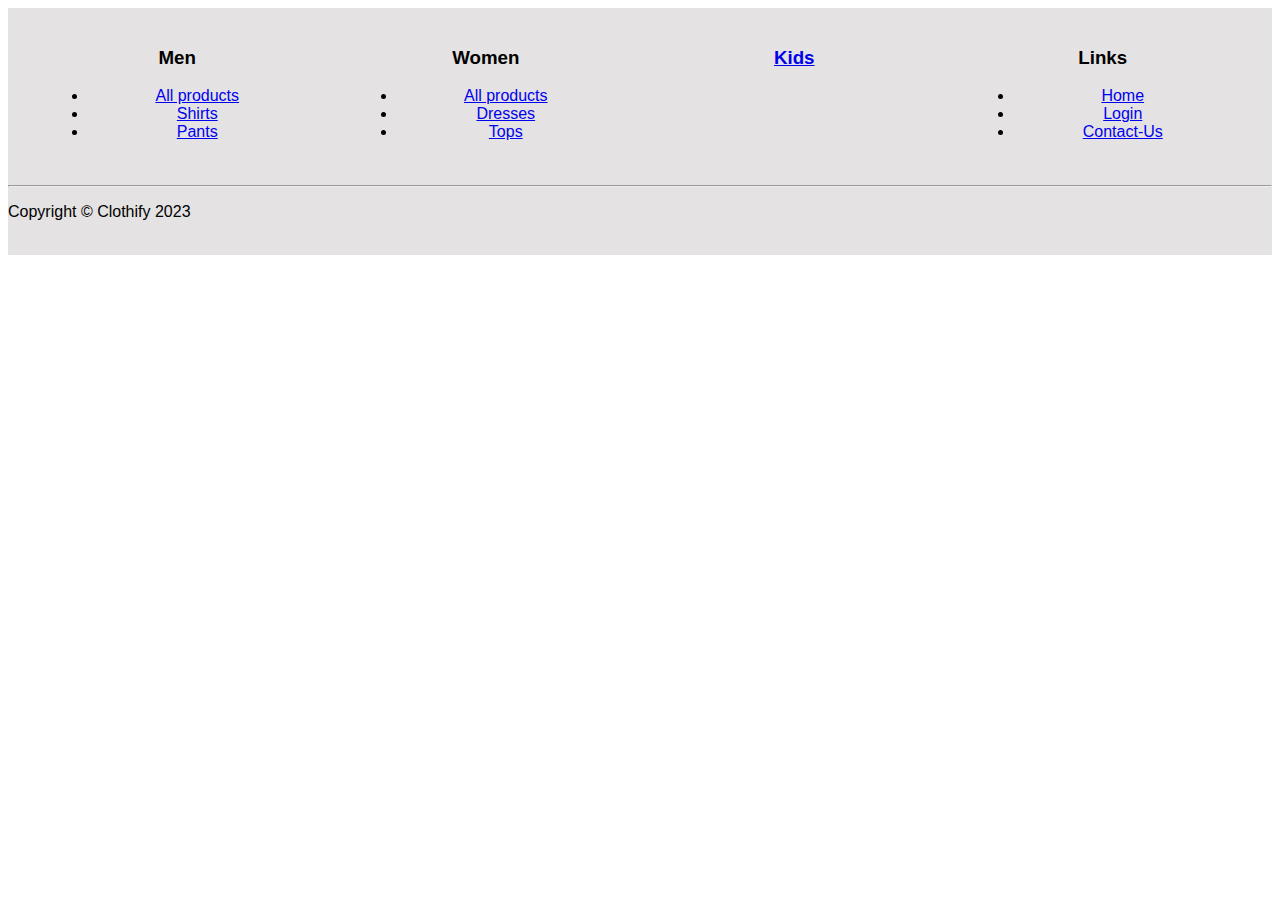
<file: common/footer.html>
<!DOCTYPE html>
<html lang="en">
  <head>
    <meta charset="UTF-8" />
    <meta name="viewport" content="width=device-width, initial-scale=1.0" />
    <title>CLOTHIFY</title>
    <!--including style sheet-->
    <link href="/CSS/footer.css" rel="stylesheet" />
  </head>
  <body>
    <!--footer html-->
    <div class="last">
      <footer id="footer">
        <div class="column">
          <h3>Men</h3>
          <ul class="list-unstyled">
            <li>
              <a
                class="text-decoration-none text-danger-emphasis"
                href="/men/all.html"
                >All products</a
              >
            </li>
            <li>
              <a
                class="text-decoration-none text-danger-emphasis"
                href="/men/shirts.html"
                >Shirts</a
              >
            </li>
            <li>
              <a
                class="text-decoration-none text-danger-emphasis"
                href="/men/pants.html"
                >Pants</a
              >
            </li>
          </ul>
        </div>

        <div class="column">
          <h3>Women</h3>
          <ul class="list-unstyled">
            <li>
              <a
                class="text-decoration-none text-danger-emphasis"
                href="/women/all.html"
                >All products</a
              >
            </li>
            <li>
              <a
                class="text-decoration-none text-danger-emphasis"
                href="/women/dress.html"
                >Dresses</a
              >
            </li>
            <li>
              <a
                class="text-decoration-none text-danger-emphasis"
                href="/women/tops.html"
                >Tops</a
              >
            </li>
          </ul>
        </div>

        <div class="column">
          <h3>
            <a class="text-decoration-none text-black" href="/pages/kids.html"
              >Kids</a
            >
          </h3>
        </div>

        <div class="column">
          <h3>Links</h3>
          <ul class="list-unstyled">
            <li>
              <a
                class="text-decoration-none text-danger-emphasis"
                href="/pages/index.html"
                >Home</a
              >
            </li>
            <li>
              <a
                class="text-decoration-none text-danger-emphasis"
                href="/pages/login.html"
                >Login</a
              >
            </li>
            <li>
              <a
                class="text-decoration-none text-danger-emphasis"
                href="/pages/contact.html"
                >Contact-Us</a
              >
            </li>
          </ul>
        </div>
      </footer>
      <div class="copyright text-center">
        <hr />
        <p class="text-danger-emphasis">
          Copyright <span>&copy</span> Clothify 2023
        </p>
        <br />
      </div>
    </div>
  </body>
</html>
</file>
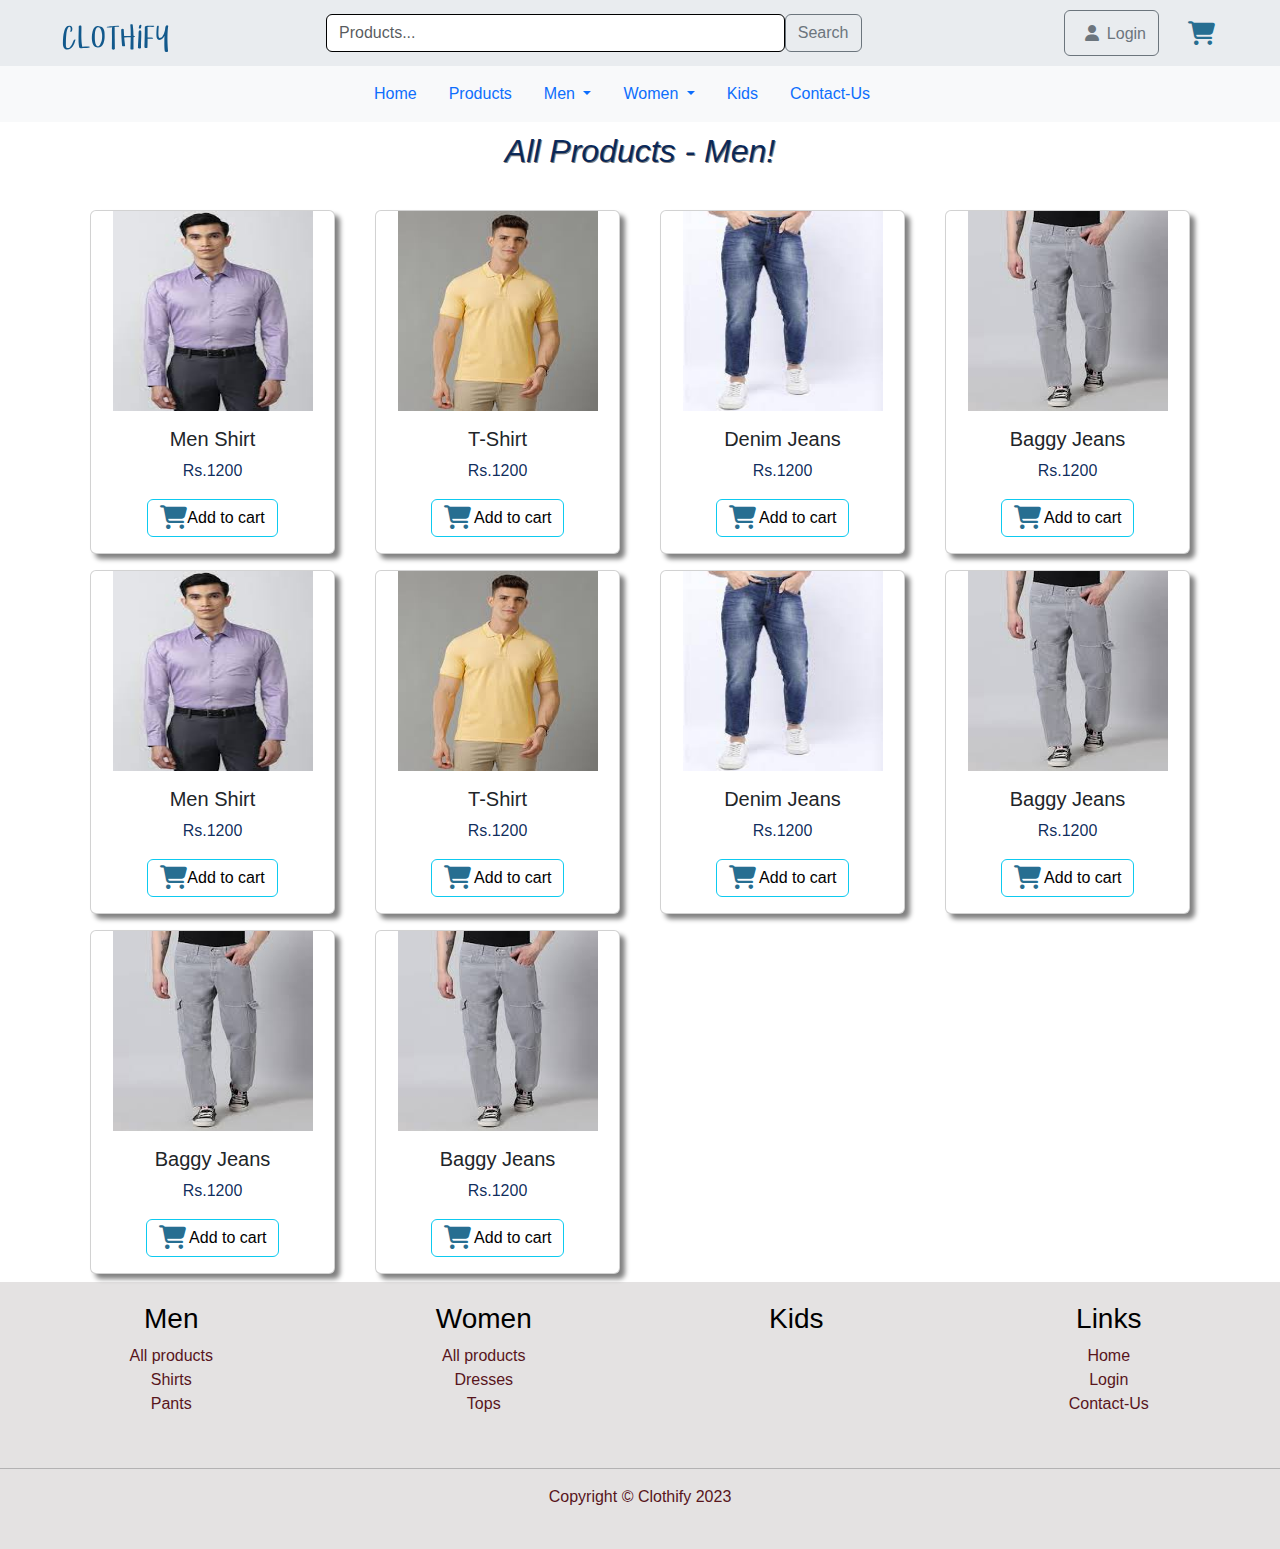
<file: men/all.html>
<!DOCTYPE html>
<html lang="en">
  <head>
    <meta charset="UTF-8" />
    <meta name="viewport" content="width=device-width, initial-scale=1.0" />
    <title>CLOTHIFY-MEN</title>
    <!--including style sheet-->
    <link href="/CSS/index.css" rel="stylesheet" />
    <!--including bootstrap-->
    <link
      href="https://cdn.jsdelivr.net/npm/bootstrap@5.3.2/dist/css/bootstrap.min.css"
      rel="stylesheet"
    />
  </head>
  <body>
    <!--loading header-->
    <div id="header"></div>

    <!--all products of men-->
    <h2
      style="
        text-align: center;
        font-style: italic;
        margin-top: 10px;
        text-shadow: 1px 1px gray;
        color: rgba(1, 33, 84, 0.943);
      "
    >
      All Products - Men!
    </h2>
    <br />
    <div class="container">
      <div class="row text-center">
        <div class="col-lg-3 col-sm-4 col-md-6">
          <div class="card card-wrapper">
            <div class="image-wrapper w-100">
              <img
                src="[data-uri]"
                alt="..."
              />
            </div>
            <div class="card-body text-center">
              <h5 class="card-title">Men Shirt</h5>
              <p class="card-text">Rs.1200</p>
              <a
                href="/pages/cart.html"
                class="btn btn-outline-info text-black"
              >
                <i
                  class="fa-solid fa-cart-shopping fa-xl"
                  style="color: #276e91"
                ></i
                >Add to cart</a
              >
            </div>
          </div>
        </div>
        <div class="col-lg-3 col-sm-4 col-md-6">
          <div class="card card-wrapper">
            <div class="image-wrapper w-100">
              <img
                src="[data-uri]"
                alt="..."
              />
            </div>
            <div class="card-body text-center">
              <h5 class="card-title">T-Shirt</h5>
              <p class="card-text">Rs.1200</p>
              <a
                href="/pages/cart.html"
                class="btn btn-outline-info text-black"
              >
                <i
                  class="fa-solid fa-cart-shopping fa-xl"
                  style="color: #276e91"
                ></i>
                Add to cart
              </a>
            </div>
          </div>
        </div>
        <div class="col-lg-3 col-sm-4 col-md-6">
          <div class="card card-wrapper">
            <div class="image-wrapper">
              <img
                src="[data-uri]"
                alt="..."
              />
            </div>
            <div class="card-body">
              <h5 class="card-title">Denim Jeans</h5>
              <p class="card-text">Rs.1200</p>
              <a
                href="/pages/cart.html"
                class="btn btn-outline-info text-black"
              >
                <i
                  class="fa-solid fa-cart-shopping fa-xl"
                  style="color: #276e91"
                ></i>
                Add to cart
              </a>
            </div>
          </div>
        </div>
        <div class="col-lg-3 col-sm-4 col-md-6">
          <div class="card card-wrapper">
            <div class="image-wrapper w-100">
              <img
                src="[data-uri]"
                alt="..."
              />
            </div>
            <div class="card-body">
              <h5 class="card-title">Baggy Jeans</h5>
              <p class="card-text">Rs.1200</p>
              <a
                href="/pages/cart.html"
                class="btn btn-outline-info text-black"
              >
                <i
                  class="fa-solid fa-cart-shopping fa-xl"
                  style="color: #276e91"
                ></i>
                Add to cart
              </a>
            </div>
          </div>
        </div>
        <div class="col-lg-3 col-sm-4 col-md-6">
          <div class="card card-wrapper">
            <div class="image-wrapper w-100">
              <img
                src="[data-uri]"
                alt="..."
              />
            </div>
            <div class="card-body text-center">
              <h5 class="card-title">Men Shirt</h5>
              <p class="card-text">Rs.1200</p>
              <a
                href="/pages/cart.html"
                class="btn btn-outline-info text-black"
              >
                <i
                  class="fa-solid fa-cart-shopping fa-xl"
                  style="color: #276e91"
                ></i
                >Add to cart</a
              >
            </div>
          </div>
        </div>
        <div class="col-lg-3 col-sm-4 col-md-6">
          <div class="card card-wrapper">
            <div class="image-wrapper w-100">
              <img
                src="[data-uri]"
                alt="..."
              />
            </div>
            <div class="card-body text-center">
              <h5 class="card-title">T-Shirt</h5>
              <p class="card-text">Rs.1200</p>
              <a
                href="/pages/cart.html"
                class="btn btn-outline-info text-black"
              >
                <i
                  class="fa-solid fa-cart-shopping fa-xl"
                  style="color: #276e91"
                ></i>
                Add to cart
              </a>
            </div>
          </div>
        </div>
        <div class="col-lg-3 col-sm-4 col-md-6">
          <div class="card card-wrapper">
            <div class="image-wrapper">
              <img
                src="[data-uri]"
                alt="..."
              />
            </div>
            <div class="card-body">
              <h5 class="card-title">Denim Jeans</h5>
              <p class="card-text">Rs.1200</p>
              <a
                href="/pages/cart.html"
                class="btn btn-outline-info text-black"
              >
                <i
                  class="fa-solid fa-cart-shopping fa-xl"
                  style="color: #276e91"
                ></i>
                Add to cart
              </a>
            </div>
          </div>
        </div>
        <div class="col-lg-3 col-sm-4 col-md-6">
          <div class="card card-wrapper">
            <div class="image-wrapper w-100">
              <img
                src="[data-uri]"
                alt="..."
              />
            </div>
            <div class="card-body">
              <h5 class="card-title">Baggy Jeans</h5>
              <p class="card-text">Rs.1200</p>
              <a
                href="/pages/cart.html"
                class="btn btn-outline-info text-black"
              >
                <i
                  class="fa-solid fa-cart-shopping fa-xl"
                  style="color: #276e91"
                ></i>
                Add to cart
              </a>
            </div>
          </div>
        </div>
        <div class="col-lg-3 col-sm-4 col-md-6">
          <div class="card card-wrapper">
            <div class="image-wrapper w-100">
              <img
                src="[data-uri]"
                alt="..."
              />
            </div>
            <div class="card-body">
              <h5 class="card-title">Baggy Jeans</h5>
              <p class="card-text">Rs.1200</p>
              <a
                href="/pages/cart.html"
                class="btn btn-outline-info text-black"
              >
                <i
                  class="fa-solid fa-cart-shopping fa-xl"
                  style="color: #276e91"
                ></i>
                Add to cart
              </a>
            </div>
          </div>
        </div>
        <div class="col-lg-3 col-sm-4 col-md-6">
          <div class="card card-wrapper">
            <div class="image-wrapper w-100">
              <img
                src="[data-uri]"
                alt="..."
              />
            </div>
            <div class="card-body">
              <h5 class="card-title">Baggy Jeans</h5>
              <p class="card-text">Rs.1200</p>
              <a
                href="/pages/cart.html"
                class="btn btn-outline-info text-black"
              >
                <i
                  class="fa-solid fa-cart-shopping fa-xl"
                  style="color: #276e91"
                ></i>
                Add to cart
              </a>
            </div>
          </div>
        </div>
      </div>
    </div>

    <!--loading footer-->
    <div id="footer"></div>

    <script src="https://cdnjs.cloudflare.com/ajax/libs/jquery/3.7.1/jquery.min.js"></script>
    <script src="https://cdn.jsdelivr.net/npm/bootstrap@5.3.2/dist/js/bootstrap.bundle.min.js"></script>

    <!--script function for header and footer-->
    <script>
      $(function () {
        $("#header").load("/common/header.html");
        $("#footer").load("/common/footer.html");
      });
    </script>
  </body>
</html>
</file>
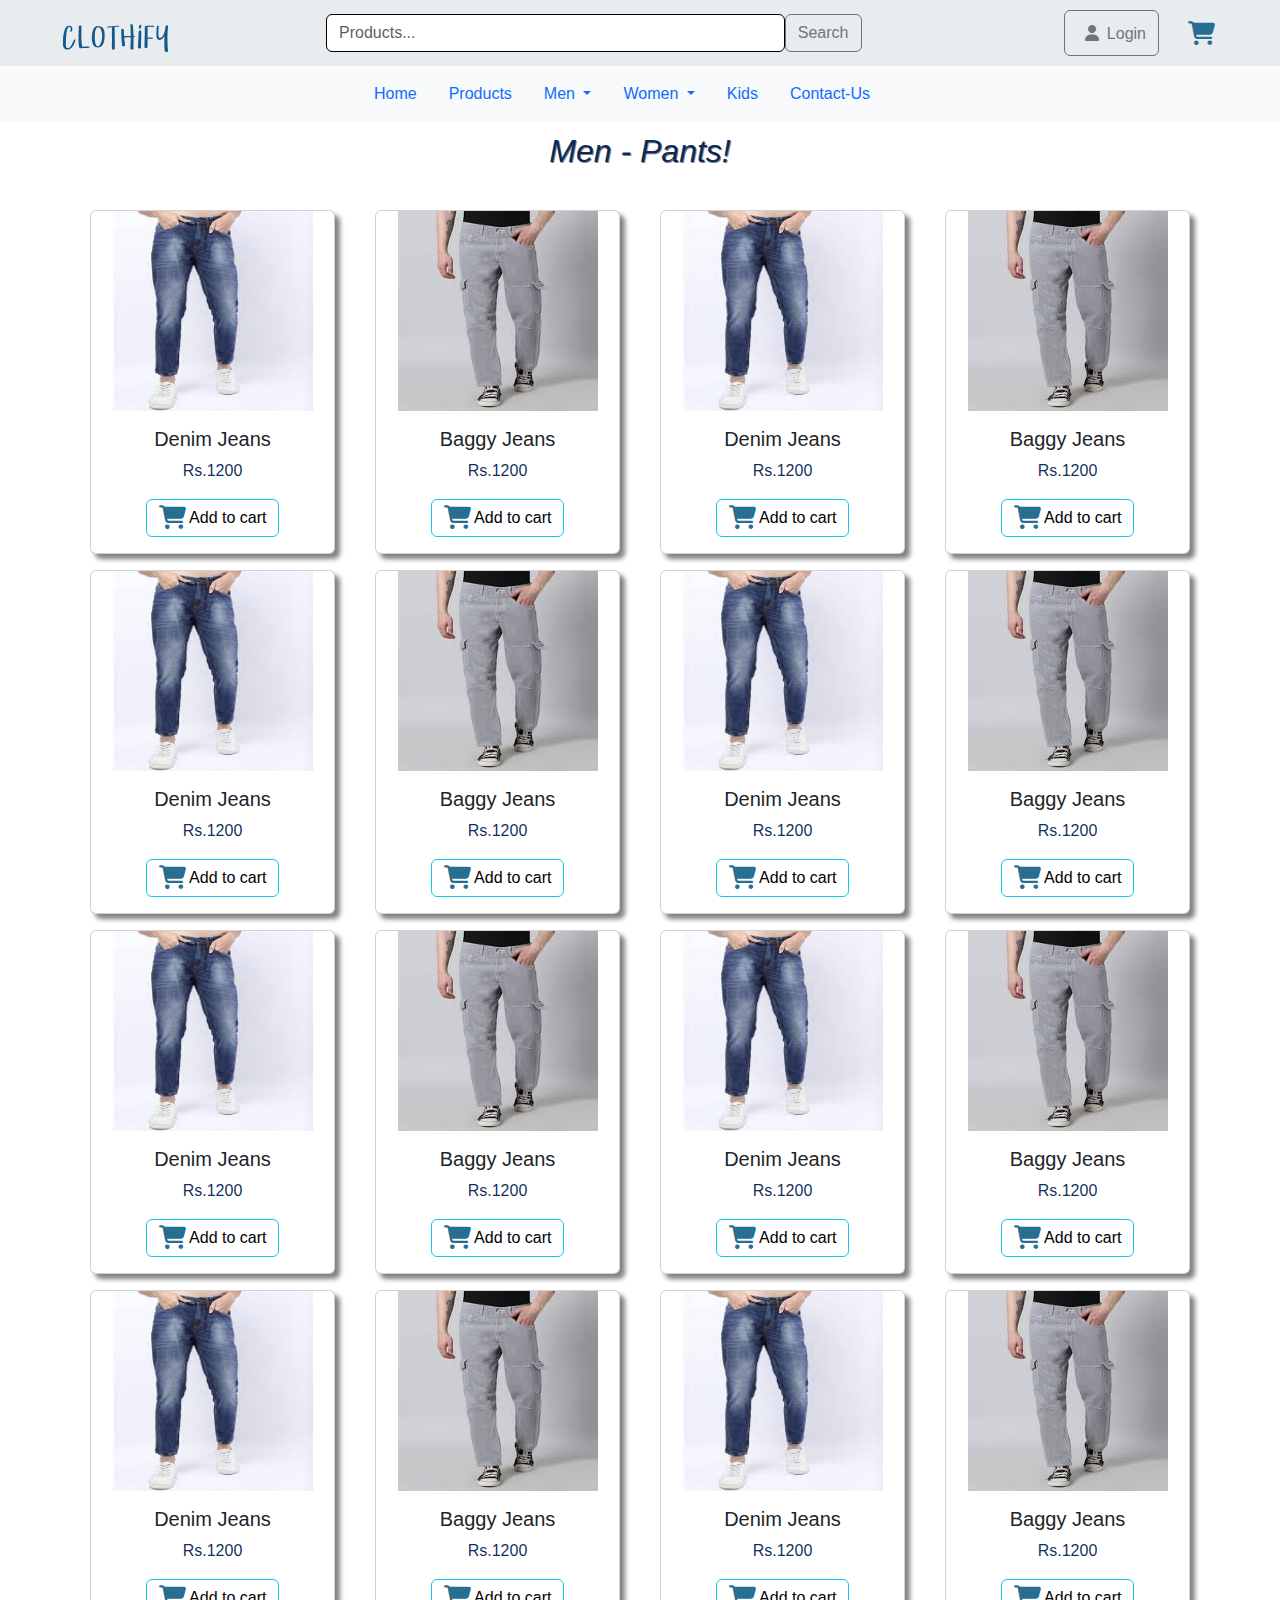
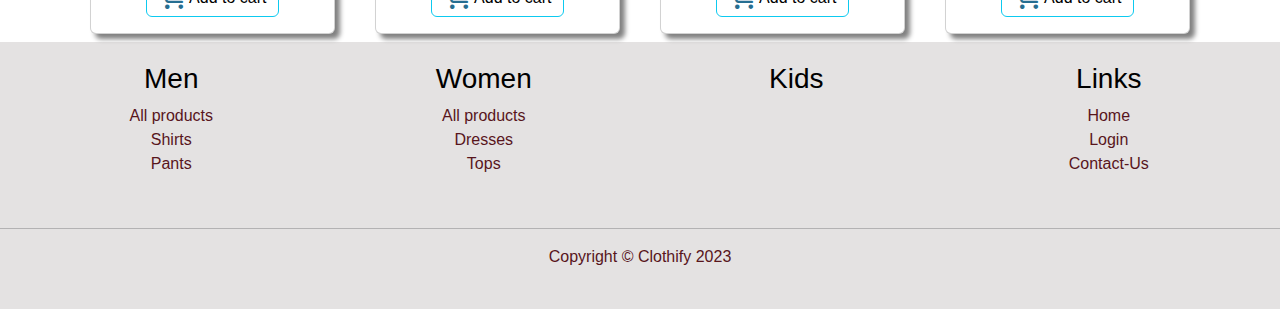
<file: men/pants.html>
<!DOCTYPE html>
<html lang="en">
  <head>
    <meta charset="UTF-8" />
    <meta name="viewport" content="width=device-width, initial-scale=1.0" />
    <title>CLOTHIFY-MEN</title>
    <!--including style sheet-->
    <link href="/CSS/index.css" rel="stylesheet" />
    <!--including bootstrap-->
    <link
      href="https://cdn.jsdelivr.net/npm/bootstrap@5.3.2/dist/css/bootstrap.min.css"
      rel="stylesheet"
    />
  </head>
  <body>
    <!--loading header-->
    <div id="header"></div>

    <h2
      style="
        text-align: center;
        font-style: italic;
        margin-top: 10px;
        text-shadow: 1px 1px gray;
        color: rgba(1, 33, 84, 0.943);
      "
    >
      Men - Pants!
    </h2>
    <br />

    <div class="container">
      <div class="row text-center">
        <div class="col-lg-3 col-sm-4 col-md-6">
          <div class="card card-wrapper">
            <div class="image-wrapper">
              <img
                src="[data-uri]"
                alt="..."
              />
            </div>
            <div class="card-body">
              <h5 class="card-title">Denim Jeans</h5>
              <p class="card-text">Rs.1200</p>
              <a
                href="/pages/cart.html"
                class="btn btn-outline-info text-black"
              >
                <i
                  class="fa-solid fa-cart-shopping fa-xl"
                  style="color: #276e91"
                ></i>
                Add to cart
              </a>
            </div>
          </div>
        </div>
        <div class="col-lg-3 col-sm-4 col-md-6">
          <div class="card card-wrapper">
            <div class="image-wrapper w-100">
              <img
                src="[data-uri]"
                alt="..."
              />
            </div>
            <div class="card-body">
              <h5 class="card-title">Baggy Jeans</h5>
              <p class="card-text">Rs.1200</p>
              <a
                href="/pages/cart.html"
                class="btn btn-outline-info text-black"
              >
                <i
                  class="fa-solid fa-cart-shopping fa-xl"
                  style="color: #276e91"
                ></i>
                Add to cart
              </a>
            </div>
          </div>
        </div>
        <div class="col-lg-3 col-sm-4 col-md-6">
          <div class="card card-wrapper">
            <div class="image-wrapper">
              <img
                src="[data-uri]"
                alt="..."
              />
            </div>
            <div class="card-body">
              <h5 class="card-title">Denim Jeans</h5>
              <p class="card-text">Rs.1200</p>
              <a
                href="/pages/cart.html"
                class="btn btn-outline-info text-black"
              >
                <i
                  class="fa-solid fa-cart-shopping fa-xl"
                  style="color: #276e91"
                ></i>
                Add to cart
              </a>
            </div>
          </div>
        </div>
        <div class="col-lg-3 col-sm-4 col-md-6 d-lg-block d-none">
          <div class="card card-wrapper">
            <div class="image-wrapper w-100">
              <img
                src="[data-uri]"
                alt="..."
              />
            </div>
            <div class="card-body">
              <h5 class="card-title">Baggy Jeans</h5>
              <p class="card-text">Rs.1200</p>
              <a
                href="/pages/cart.html"
                class="btn btn-outline-info text-black"
              >
                <i
                  class="fa-solid fa-cart-shopping fa-xl"
                  style="color: #276e91"
                ></i>
                Add to cart
              </a>
            </div>
          </div>
        </div>
        <div class="col-lg-3 col-sm-4 col-md-6 d-lg-block d-none">
          <div class="card card-wrapper">
            <div class="image-wrapper">
              <img
                src="[data-uri]"
                alt="..."
              />
            </div>
            <div class="card-body">
              <h5 class="card-title">Denim Jeans</h5>
              <p class="card-text">Rs.1200</p>
              <a
                href="/pages/cart.html"
                class="btn btn-outline-info text-black"
              >
                <i
                  class="fa-solid fa-cart-shopping fa-xl"
                  style="color: #276e91"
                ></i>
                Add to cart
              </a>
            </div>
          </div>
        </div>
        <div class="col-lg-3 col-sm-4 col-md-6 d-lg-block d-none">
          <div class="card card-wrapper">
            <div class="image-wrapper w-100">
              <img
                src="[data-uri]"
                alt="..."
              />
            </div>
            <div class="card-body">
              <h5 class="card-title">Baggy Jeans</h5>
              <p class="card-text">Rs.1200</p>
              <a
                href="/pages/cart.html"
                class="btn btn-outline-info text-black"
              >
                <i
                  class="fa-solid fa-cart-shopping fa-xl"
                  style="color: #276e91"
                ></i>
                Add to cart
              </a>
            </div>
          </div>
        </div>
        <div class="col-lg-3 col-sm-4 col-md-6 d-lg-block d-none">
          <div class="card card-wrapper">
            <div class="image-wrapper">
              <img
                src="[data-uri]"
                alt="..."
              />
            </div>
            <div class="card-body">
              <h5 class="card-title">Denim Jeans</h5>
              <p class="card-text">Rs.1200</p>
              <a
                href="/pages/cart.html"
                class="btn btn-outline-info text-black"
              >
                <i
                  class="fa-solid fa-cart-shopping fa-xl"
                  style="color: #276e91"
                ></i>
                Add to cart
              </a>
            </div>
          </div>
        </div>
        <div class="col-lg-3 col-sm-4 col-md-6 d-lg-block d-none">
          <div class="card card-wrapper">
            <div class="image-wrapper w-100">
              <img
                src="[data-uri]"
                alt="..."
              />
            </div>
            <div class="card-body">
              <h5 class="card-title">Baggy Jeans</h5>
              <p class="card-text">Rs.1200</p>
              <a
                href="/pages/cart.html"
                class="btn btn-outline-info text-black"
              >
                <i
                  class="fa-solid fa-cart-shopping fa-xl"
                  style="color: #276e91"
                ></i>
                Add to cart
              </a>
            </div>
          </div>
        </div>
        <div class="col-lg-3 col-sm-4 col-md-6 d-lg-block d-none">
          <div class="card card-wrapper">
            <div class="image-wrapper">
              <img
                src="[data-uri]"
                alt="..."
              />
            </div>
            <div class="card-body">
              <h5 class="card-title">Denim Jeans</h5>
              <p class="card-text">Rs.1200</p>
              <a
                href="/pages/cart.html"
                class="btn btn-outline-info text-black"
              >
                <i
                  class="fa-solid fa-cart-shopping fa-xl"
                  style="color: #276e91"
                ></i>
                Add to cart
              </a>
            </div>
          </div>
        </div>
        <div class="col-lg-3 col-sm-4 col-md-6 d-lg-block d-none">
          <div class="card card-wrapper">
            <div class="image-wrapper w-100">
              <img
                src="[data-uri]"
                alt="..."
              />
            </div>
            <div class="card-body">
              <h5 class="card-title">Baggy Jeans</h5>
              <p class="card-text">Rs.1200</p>
              <a
                href="/pages/cart.html"
                class="btn btn-outline-info text-black"
              >
                <i
                  class="fa-solid fa-cart-shopping fa-xl"
                  style="color: #276e91"
                ></i>
                Add to cart
              </a>
            </div>
          </div>
        </div>
        <div class="col-lg-3 col-sm-4 col-md-6 d-lg-block d-none">
          <div class="card card-wrapper">
            <div class="image-wrapper">
              <img
                src="[data-uri]"
                alt="..."
              />
            </div>
            <div class="card-body">
              <h5 class="card-title">Denim Jeans</h5>
              <p class="card-text">Rs.1200</p>
              <a
                href="/pages/cart.html"
                class="btn btn-outline-info text-black"
              >
                <i
                  class="fa-solid fa-cart-shopping fa-xl"
                  style="color: #276e91"
                ></i>
                Add to cart
              </a>
            </div>
          </div>
        </div>
        <div class="col-lg-3 col-sm-4 col-md-6 d-lg-block d-none">
          <div class="card card-wrapper">
            <div class="image-wrapper w-100">
              <img
                src="[data-uri]"
                alt="..."
              />
            </div>
            <div class="card-body">
              <h5 class="card-title">Baggy Jeans</h5>
              <p class="card-text">Rs.1200</p>
              <a
                href="/pages/cart.html"
                class="btn btn-outline-info text-black"
              >
                <i
                  class="fa-solid fa-cart-shopping fa-xl"
                  style="color: #276e91"
                ></i>
                Add to cart
              </a>
            </div>
          </div>
        </div>
        <div class="col-lg-3 col-sm-4 col-md-6 d-lg-block d-none">
          <div class="card card-wrapper">
            <div class="image-wrapper">
              <img
                src="[data-uri]"
                alt="..."
              />
            </div>
            <div class="card-body">
              <h5 class="card-title">Denim Jeans</h5>
              <p class="card-text">Rs.1200</p>
              <a
                href="/pages/cart.html"
                class="btn btn-outline-info text-black"
              >
                <i
                  class="fa-solid fa-cart-shopping fa-xl"
                  style="color: #276e91"
                ></i>
                Add to cart
              </a>
            </div>
          </div>
        </div>
        <div class="col-lg-3 col-sm-4 col-md-6 d-lg-block d-none">
          <div class="card card-wrapper">
            <div class="image-wrapper w-100">
              <img
                src="[data-uri]"
                alt="..."
              />
            </div>
            <div class="card-body">
              <h5 class="card-title">Baggy Jeans</h5>
              <p class="card-text">Rs.1200</p>
              <a
                href="/pages/cart.html"
                class="btn btn-outline-info text-black"
              >
                <i
                  class="fa-solid fa-cart-shopping fa-xl"
                  style="color: #276e91"
                ></i>
                Add to cart
              </a>
            </div>
          </div>
        </div>
        <div class="col-lg-3 col-sm-4 col-md-6 d-lg-block d-none">
          <div class="card card-wrapper">
            <div class="image-wrapper">
              <img
                src="[data-uri]"
                alt="..."
              />
            </div>
            <div class="card-body">
              <h5 class="card-title">Denim Jeans</h5>
              <p class="card-text">Rs.1200</p>
              <a
                href="/pages/cart.html"
                class="btn btn-outline-info text-black"
              >
                <i
                  class="fa-solid fa-cart-shopping fa-xl"
                  style="color: #276e91"
                ></i>
                Add to cart
              </a>
            </div>
          </div>
        </div>
        <div class="col-lg-3 col-sm-4 col-md-6">
          <div class="card card-wrapper">
            <div class="image-wrapper w-100">
              <img
                src="[data-uri]"
                alt="..."
              />
            </div>
            <div class="card-body">
              <h5 class="card-title">Baggy Jeans</h5>
              <p class="card-text">Rs.1200</p>
              <a
                href="/pages/cart.html"
                class="btn btn-outline-info text-black"
              >
                <i
                  class="fa-solid fa-cart-shopping fa-xl"
                  style="color: #276e91"
                ></i>
                Add to cart
              </a>
            </div>
          </div>
        </div>
      </div>
    </div>

    <!--loading footer-->
    <div id="footer"></div>

    <script src="https://cdnjs.cloudflare.com/ajax/libs/jquery/3.7.1/jquery.min.js"></script>
    <script src="https://cdn.jsdelivr.net/npm/bootstrap@5.3.2/dist/js/bootstrap.bundle.min.js"></script>

    <!--script function for header and footer-->
    <script>
      $(function () {
        $("#header").load("/common/header.html");
        $("#footer").load("/common/footer.html");
      });
    </script>
  </body>
</html>
</file>
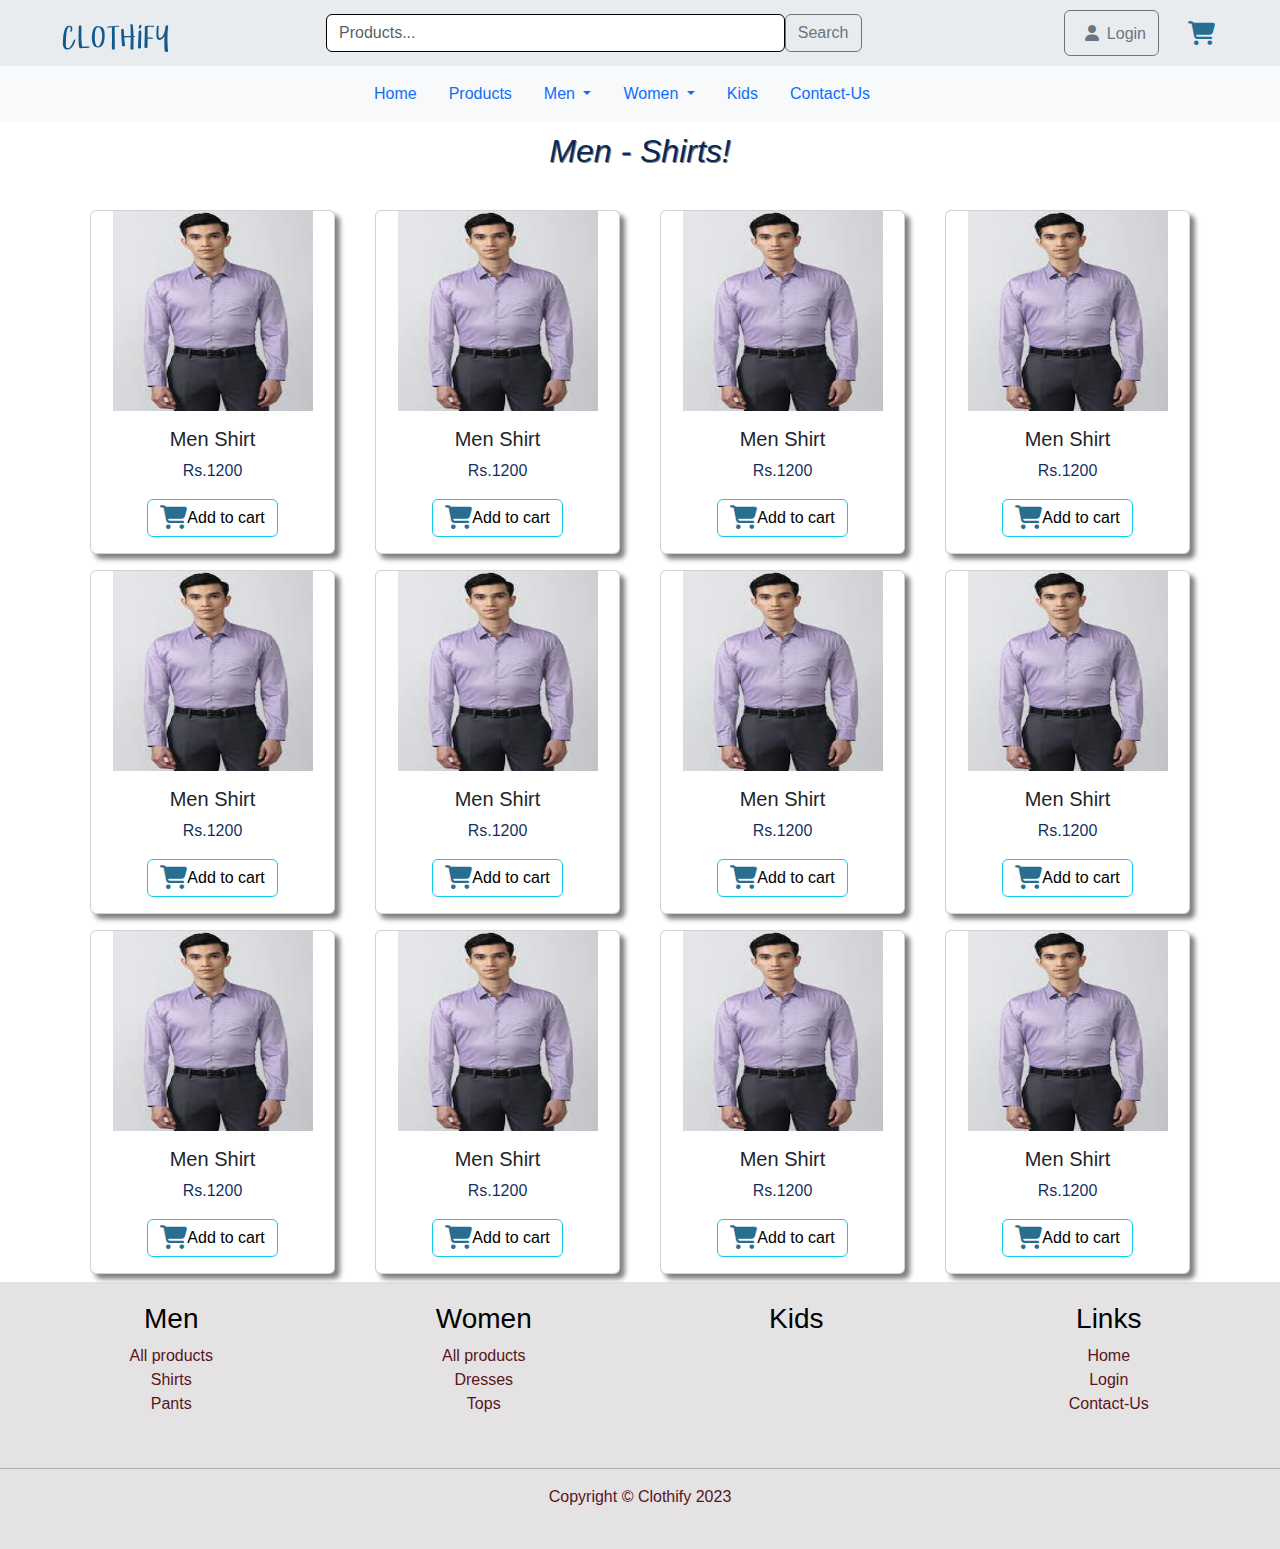
<file: men/shirts.html>
<!DOCTYPE html>
<html lang="en">
<head>
    <meta charset="UTF-8">
    <meta name="viewport" content="width=device-width, initial-scale=1.0">
    <title>CLOTHIFY-MEN</title>
    <!--including style sheet-->
    <link href="/CSS/index.css" rel="stylesheet">
    <!--including BOOTSTAP-->
    <link href="https://cdn.jsdelivr.net/npm/bootstrap@5.3.2/dist/css/bootstrap.min.css" rel="stylesheet">  
</head>
<body>
      <!--loading header-->
      <div id="header"></div>

      <!--shirts-->
     <h2 style="text-align:center; font-style:italic; margin-top:10px; text-shadow:1px 1px gray; color:rgba(1, 33, 84, 0.943);">
        Men - Shirts!
     </h2>
     <br>
      
     <div class="container">
        <div class="row text-center">
             <div class="col-lg-3 col-sm-4 col-md-6">
                 <div class="card card-wrapper">
                     <div class="image-wrapper w-100">
                     <img 
                         src="[data-uri]"
                         alt="...">
                     </div>
                     <div class="card-body text-center">
                     <h5 class="card-title">Men Shirt</h5>
                     <p class="card-text">Rs.1200</p>
                     <a href="/pages/cart.html" class="btn btn-outline-info text-black">
                     <i class="fa-solid fa-cart-shopping fa-xl" style="color: #276e91;"></i>Add to cart</a>
                     </div>
                 </div>
             </div>
             <div class="col-lg-3 col-sm-4 col-md-6">
                <div class="card card-wrapper">
                    <div class="image-wrapper w-100">
                    <img 
                        src="[data-uri]"
                        alt="...">
                    </div>
                    <div class="card-body text-center">
                    <h5 class="card-title">Men Shirt</h5>
                    <p class="card-text">Rs.1200</p>
                    <a href="/pages/cart.html" class="btn btn-outline-info text-black">
                    <i class="fa-solid fa-cart-shopping fa-xl" style="color: #276e91;"></i>Add to cart</a>
                    </div>
                </div>
            </div>
            <div class="col-lg-3 col-sm-4 col-md-6">
                <div class="card card-wrapper">
                    <div class="image-wrapper w-100">
                    <img 
                        src="[data-uri]"
                        alt="...">
                    </div>
                    <div class="card-body text-center">
                    <h5 class="card-title">Men Shirt</h5>
                    <p class="card-text">Rs.1200</p>
                    <a href="/pages/cart.html" class="btn btn-outline-info text-black">
                    <i class="fa-solid fa-cart-shopping fa-xl" style="color: #276e91;"></i>Add to cart</a>
                    </div>
                </div>
            </div>
            <div class="col-lg-3 col-sm-4 col-md-6">
                <div class="card card-wrapper">
                    <div class="image-wrapper w-100">
                    <img 
                        src="[data-uri]"
                        alt="...">
                    </div>
                    <div class="card-body text-center">
                    <h5 class="card-title">Men Shirt</h5>
                    <p class="card-text">Rs.1200</p>
                    <a href="/pages/cart.html" class="btn btn-outline-info text-black">
                    <i class="fa-solid fa-cart-shopping fa-xl" style="color: #276e91;"></i>Add to cart</a>
                    </div>
                </div>
            </div>
            <div class="col-lg-3 col-sm-4 col-md-6">
                <div class="card card-wrapper">
                    <div class="image-wrapper w-100">
                    <img 
                        src="[data-uri]"
                        alt="...">
                    </div>
                    <div class="card-body text-center">
                    <h5 class="card-title">Men Shirt</h5>
                    <p class="card-text">Rs.1200</p>
                    <a href="/pages/cart.html" class="btn btn-outline-info text-black">
                    <i class="fa-solid fa-cart-shopping fa-xl" style="color: #276e91;"></i>Add to cart</a>
                    </div>
                </div>
            </div>
            <div class="col-lg-3 col-sm-4 col-md-6">
                <div class="card card-wrapper">
                    <div class="image-wrapper w-100">
                    <img 
                        src="[data-uri]"
                        alt="...">
                    </div>
                    <div class="card-body text-center">
                    <h5 class="card-title">Men Shirt</h5>
                    <p class="card-text">Rs.1200</p>
                    <a href="/pages/cart.html" class="btn btn-outline-info text-black">
                    <i class="fa-solid fa-cart-shopping fa-xl" style="color: #276e91;"></i>Add to cart</a>
                    </div>
                </div>
            </div>
            <div class="col-lg-3 col-sm-4 col-md-6">
                <div class="card card-wrapper">
                    <div class="image-wrapper w-100">
                    <img 
                        src="[data-uri]"
                        alt="...">
                    </div>
                    <div class="card-body text-center">
                    <h5 class="card-title">Men Shirt</h5>
                    <p class="card-text">Rs.1200</p>
                    <a href="/pages/cart.html" class="btn btn-outline-info text-black">
                    <i class="fa-solid fa-cart-shopping fa-xl" style="color: #276e91;"></i>Add to cart</a>
                    </div>
                </div>
            </div>
            <div class="col-lg-3 col-sm-4 col-md-6">
                <div class="card card-wrapper">
                    <div class="image-wrapper w-100">
                    <img 
                        src="[data-uri]"
                        alt="...">
                    </div>
                    <div class="card-body text-center">
                    <h5 class="card-title">Men Shirt</h5>
                    <p class="card-text">Rs.1200</p>
                    <a href="/pages/cart.html" class="btn btn-outline-info text-black">
                    <i class="fa-solid fa-cart-shopping fa-xl" style="color: #276e91;"></i>Add to cart</a>
                    </div>
                </div>
            </div>
            <div class="col-lg-3 col-sm-4 col-md-6">
                <div class="card card-wrapper">
                    <div class="image-wrapper w-100">
                    <img 
                        src="[data-uri]"
                        alt="...">
                    </div>
                    <div class="card-body text-center">
                    <h5 class="card-title">Men Shirt</h5>
                    <p class="card-text">Rs.1200</p>
                    <a href="/pages/cart.html" class="btn btn-outline-info text-black">
                    <i class="fa-solid fa-cart-shopping fa-xl" style="color: #276e91;"></i>Add to cart</a>
                    </div>
                </div>
            </div>
            <div class="col-lg-3 col-sm-4 col-md-6">
                <div class="card card-wrapper">
                    <div class="image-wrapper w-100">
                    <img 
                        src="[data-uri]"
                        alt="...">
                    </div>
                    <div class="card-body text-center">
                    <h5 class="card-title">Men Shirt</h5>
                    <p class="card-text">Rs.1200</p>
                    <a href="/pages/cart.html" class="btn btn-outline-info text-black">
                    <i class="fa-solid fa-cart-shopping fa-xl" style="color: #276e91;"></i>Add to cart</a>
                    </div>
                </div>
            </div>
            <div class="col-lg-3 col-sm-4 col-md-6">
                <div class="card card-wrapper">
                    <div class="image-wrapper w-100">
                    <img 
                        src="[data-uri]"
                        alt="...">
                    </div>
                    <div class="card-body text-center">
                    <h5 class="card-title">Men Shirt</h5>
                    <p class="card-text">Rs.1200</p>
                    <a href="/pages/cart.html" class="btn btn-outline-info text-black">
                    <i class="fa-solid fa-cart-shopping fa-xl" style="color: #276e91;"></i>Add to cart</a>
                    </div>
                </div>
            </div>
            <div class="col-lg-3 col-sm-4 col-md-6">
                <div class="card card-wrapper">
                    <div class="image-wrapper w-100">
                    <img 
                        src="[data-uri]"
                        alt="...">
                    </div>
                    <div class="card-body text-center">
                    <h5 class="card-title">Men Shirt</h5>
                    <p class="card-text">Rs.1200</p>
                    <a href="/pages/cart.html" class="btn btn-outline-info text-black">
                    <i class="fa-solid fa-cart-shopping fa-xl" style="color: #276e91;"></i>Add to cart</a>
                    </div>
                </div>
            </div>
             
             
        </div>
     </div>

     <!--loading footer-->
     <div id="footer"></div>
   
     <script src="https://cdnjs.cloudflare.com/ajax/libs/jquery/3.7.1/jquery.min.js"></script> 
     <script src="https://cdn.jsdelivr.net/npm/bootstrap@5.3.2/dist/js/bootstrap.bundle.min.js"></script>
 
     <!--script function for header and footer-->
    <script>
         $(function(){
             $('#header').load('/common/header.html');
             $('#footer').load('/common/footer.html');
         })
 
 
     </script>
</body>
</html>
</file>
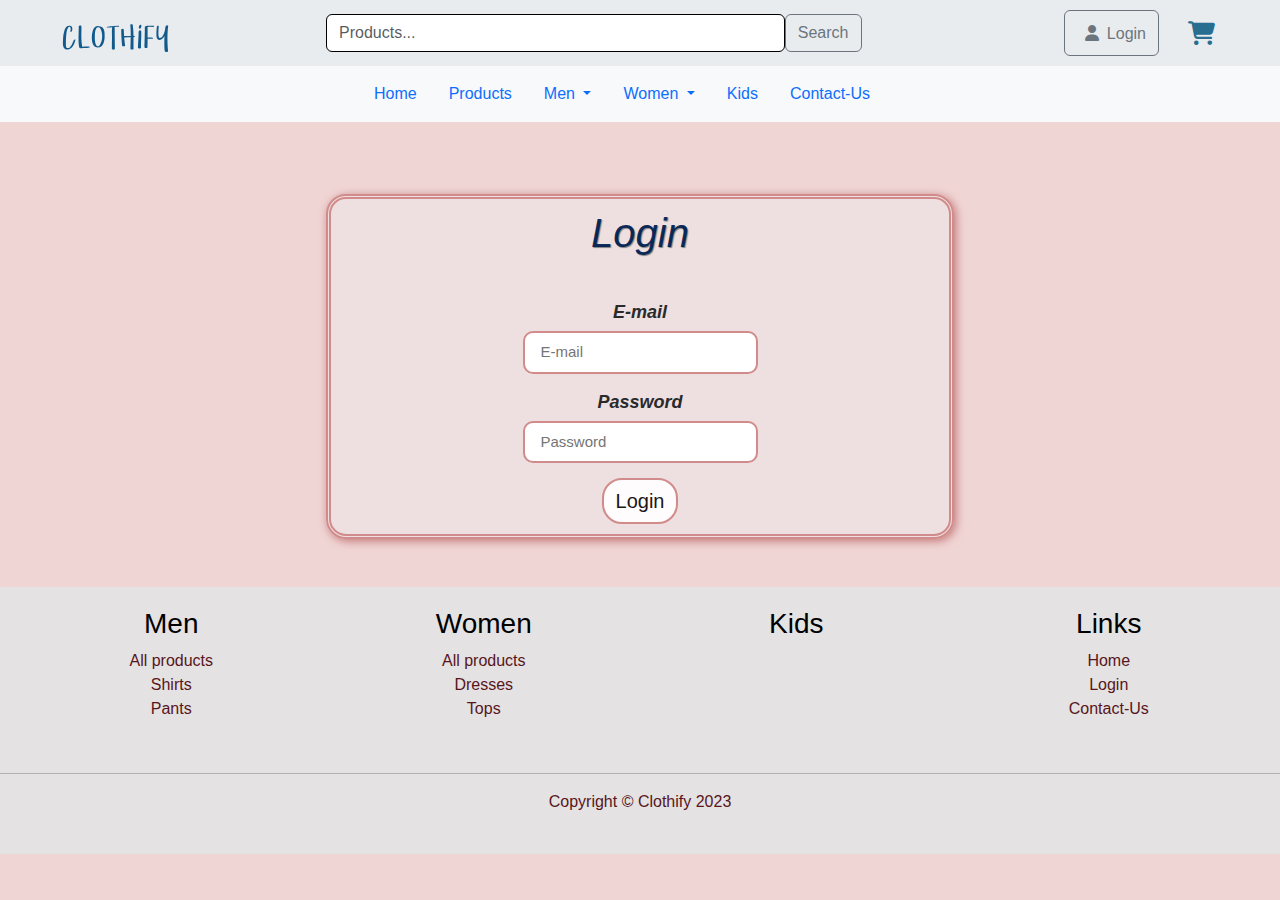
<file: pages/login.html>
<!DOCTYPE html>
<html lang="en">
  <head>
    <meta charset="UTF-8" />
    <meta name="viewport" content="width=device-width, initial-scale=1.0" />
    <title>CLOTHIFY-LOGIN</title>
    <link href="/CSS/login.css" rel="stylesheet" />
    <link href="/CSS/index.css" rel="stylesheet" />
    <link
      href="https://cdn.jsdelivr.net/npm/bootstrap@5.3.2/dist/css/bootstrap.min.css"
      rel="stylesheet"
    />
  </head>
  <body style="background-color: rgb(240, 213, 213)">
    <!--loading header-->
    <div id="header"></div>

    <!-- login space -->

    <br />
    <br />
    <br />
    <div class="conatiner-fluid">
      <div class="row justify-content-center">
        <div class="col-lg-6 col-xs-12 col-sm-12">
          <form class="myForm text-center" onsubmit="return validateForm()">
            <h1
              class="text-center"
              style="
                text-align: center;
                font-style: italic;
                margin-top: 10px;
                text-shadow: 1px 1px 1px gray;
                color: rgba(1, 33, 84, 0.943);
              "
            >
              Login
            </h1>
            <br />

            <div class="input-field">
              <label for="email">E-mail</label><br />
              <input
                type="text"
                class="form-control-lg"
                id="email"
                placeholder="E-mail"
              />
              <br />
            </div>

            <div class="input-field">
              <label for="password">Password</label><br />
              <input
                type="password"
                class="form-control-lg"
                id="password"
                placeholder="Password"
              />
              <br />
            </div>

            <div class="input-field">
              <button class="btn">Login</button>
            </div>
          </form>
        </div>
      </div>
    </div>
    <br />
    <br />
    <!--loading footer-->
    <div id="footer"></div>
    <script src="/script/login.js"></script>
    <script src="https://cdnjs.cloudflare.com/ajax/libs/jquery/3.7.1/jquery.min.js"></script>
    <script src="https://cdn.jsdelivr.net/npm/bootstrap@5.3.2/dist/js/bootstrap.bundle.min.js"></script>

    <!--script function for header and footer-->
    <script>
      $(function () {
        $("#header").load("/common/header.html");
        $("#footer").load("/common/footer.html");
      });
    </script>
  </body>
</html>
</file>
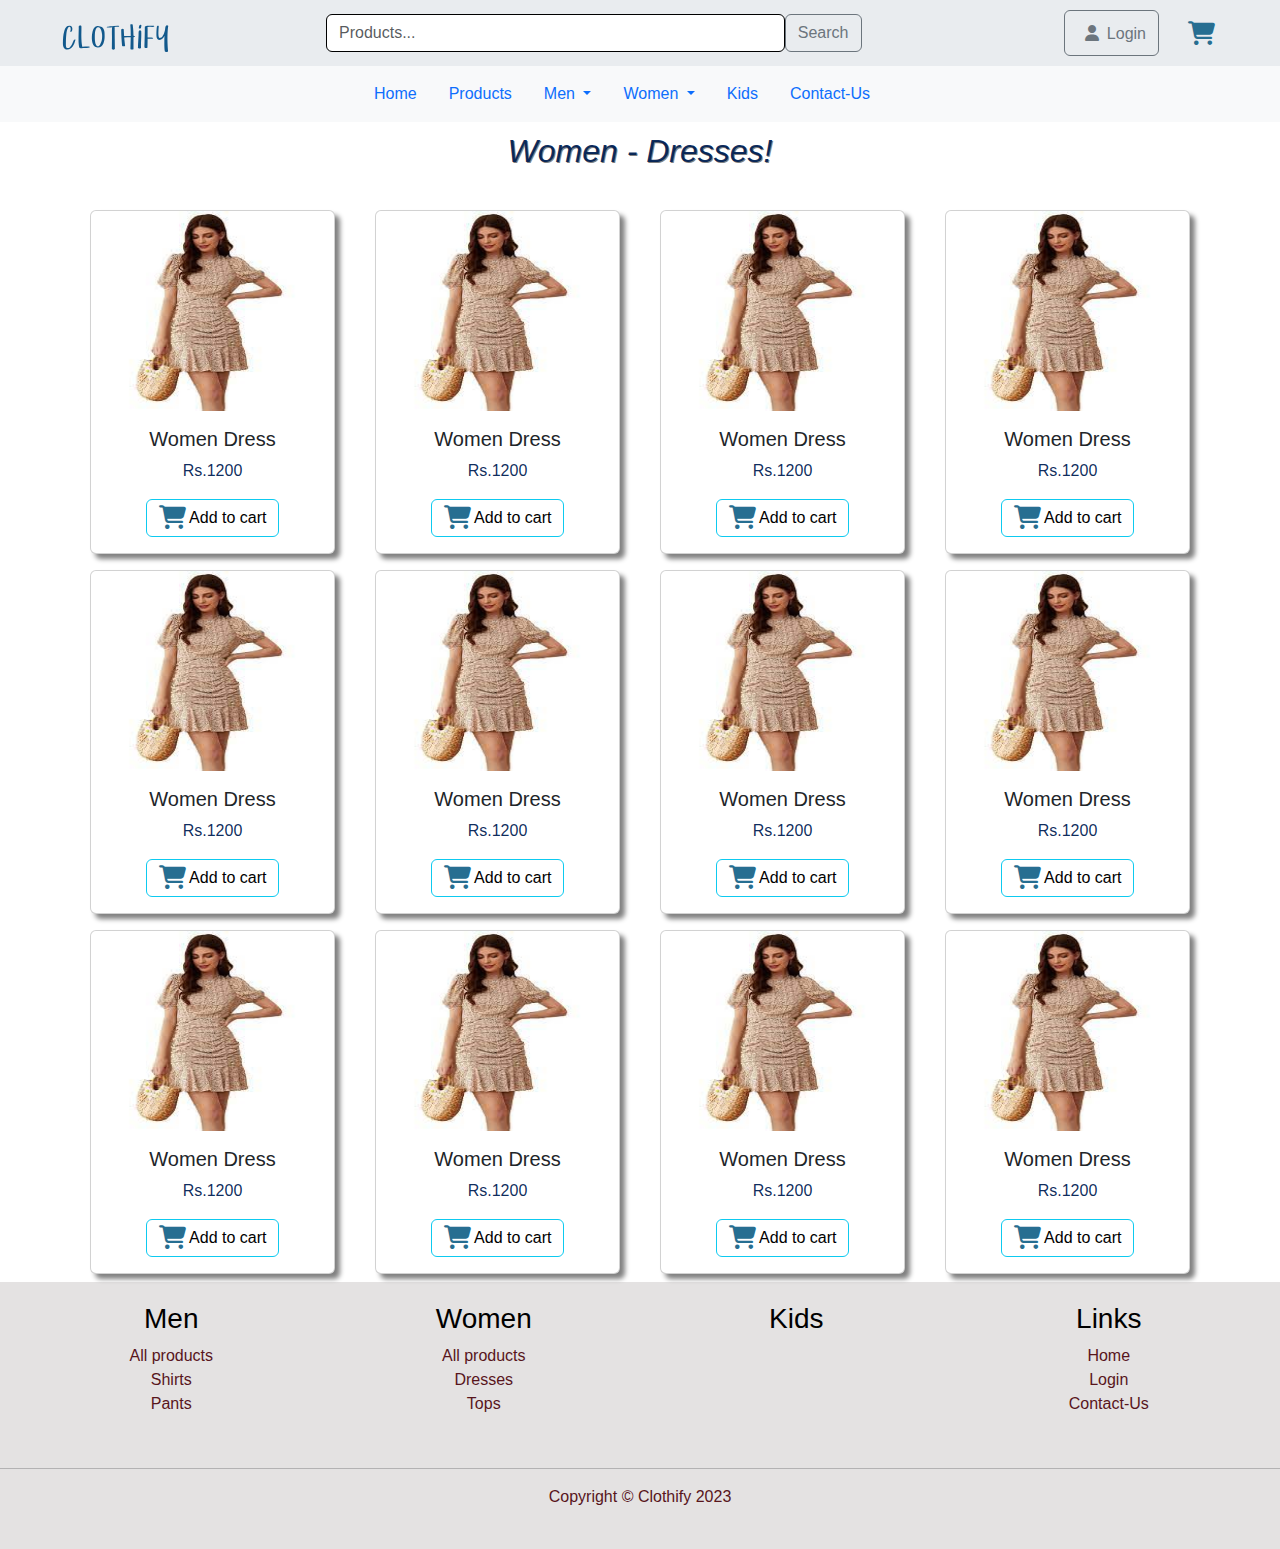
<file: women/dress.html>
<!DOCTYPE html>
<html lang="en">
  <head>
    <meta charset="UTF-8" />
    <meta name="viewport" content="width=device-width, initial-scale=1.0" />
    <title>CLOTHIFY-WOMEN</title>
    <!--including style sheet-->
    <link href="/CSS/index.css" rel="stylesheet" />
    <!--including bootstrap-->
    <link
      href="https://cdn.jsdelivr.net/npm/bootstrap@5.3.2/dist/css/bootstrap.min.css"
      rel="stylesheet"
    />
  </head>
  <body>
    <!--loading header-->
    <div id="header"></div>

    <h2
      style="
        text-align: center;
        font-style: italic;
        margin-top: 10px;
        text-shadow: 1px 1px gray;
        color: rgba(1, 33, 84, 0.943);
      "
    >
      Women - Dresses!
    </h2>
    <br />

    <div class="container">
      <div class="row text-center">
        <div class="col-lg-3 col-sm-4 col-md-6">
          <div class="card card-wrapper">
            <div class="image-wrapper w-100">
              <img
                src="[data-uri]"
                alt="..."
              />
            </div>
            <div class="card-body">
              <h5 class="card-title">Women Dress</h5>
              <p class="card-text">Rs.1200</p>
              <a
                href="/pages/cart.html"
                class="btn btn-outline-info text-black"
              >
                <i
                  class="fa-solid fa-cart-shopping fa-xl"
                  style="color: #276e91"
                ></i>
                Add to cart
              </a>
            </div>
          </div>
        </div>
        <div class="col-lg-3 col-sm-4 col-md-6">
          <div class="card card-wrapper">
            <div class="image-wrapper w-100">
              <img
                src="[data-uri]"
                alt="..."
              />
            </div>
            <div class="card-body">
              <h5 class="card-title">Women Dress</h5>
              <p class="card-text">Rs.1200</p>
              <a
                href="/pages/cart.html"
                class="btn btn-outline-info text-black"
              >
                <i
                  class="fa-solid fa-cart-shopping fa-xl"
                  style="color: #276e91"
                ></i>
                Add to cart
              </a>
            </div>
          </div>
        </div>
        <div class="col-lg-3 col-sm-4 col-md-6">
          <div class="card card-wrapper">
            <div class="image-wrapper w-100">
              <img
                src="[data-uri]"
                alt="..."
              />
            </div>
            <div class="card-body">
              <h5 class="card-title">Women Dress</h5>
              <p class="card-text">Rs.1200</p>
              <a
                href="/pages/cart.html"
                class="btn btn-outline-info text-black"
              >
                <i
                  class="fa-solid fa-cart-shopping fa-xl"
                  style="color: #276e91"
                ></i>
                Add to cart
              </a>
            </div>
          </div>
        </div>
        <div class="col-lg-3 col-sm-4 col-md-6">
          <div class="card card-wrapper">
            <div class="image-wrapper w-100">
              <img
                src="[data-uri]"
                alt="..."
              />
            </div>
            <div class="card-body">
              <h5 class="card-title">Women Dress</h5>
              <p class="card-text">Rs.1200</p>
              <a
                href="/pages/cart.html"
                class="btn btn-outline-info text-black"
              >
                <i
                  class="fa-solid fa-cart-shopping fa-xl"
                  style="color: #276e91"
                ></i>
                Add to cart
              </a>
            </div>
          </div>
        </div>
        <div class="col-lg-3 col-sm-4 col-md-6">
          <div class="card card-wrapper">
            <div class="image-wrapper w-100">
              <img
                src="[data-uri]"
                alt="..."
              />
            </div>
            <div class="card-body">
              <h5 class="card-title">Women Dress</h5>
              <p class="card-text">Rs.1200</p>
              <a
                href="/pages/cart.html"
                class="btn btn-outline-info text-black"
              >
                <i
                  class="fa-solid fa-cart-shopping fa-xl"
                  style="color: #276e91"
                ></i>
                Add to cart
              </a>
            </div>
          </div>
        </div>
        <div class="col-lg-3 col-sm-4 col-md-6">
          <div class="card card-wrapper">
            <div class="image-wrapper w-100">
              <img
                src="[data-uri]"
                alt="..."
              />
            </div>
            <div class="card-body">
              <h5 class="card-title">Women Dress</h5>
              <p class="card-text">Rs.1200</p>
              <a
                href="/pages/cart.html"
                class="btn btn-outline-info text-black"
              >
                <i
                  class="fa-solid fa-cart-shopping fa-xl"
                  style="color: #276e91"
                ></i>
                Add to cart
              </a>
            </div>
          </div>
        </div>
        <div class="col-lg-3 col-sm-4 col-md-6">
          <div class="card card-wrapper">
            <div class="image-wrapper w-100">
              <img
                src="[data-uri]"
                alt="..."
              />
            </div>
            <div class="card-body">
              <h5 class="card-title">Women Dress</h5>
              <p class="card-text">Rs.1200</p>
              <a
                href="/pages/cart.html"
                class="btn btn-outline-info text-black"
              >
                <i
                  class="fa-solid fa-cart-shopping fa-xl"
                  style="color: #276e91"
                ></i>
                Add to cart
              </a>
            </div>
          </div>
        </div>
        <div class="col-lg-3 col-sm-4 col-md-6">
          <div class="card card-wrapper">
            <div class="image-wrapper w-100">
              <img
                src="[data-uri]"
                alt="..."
              />
            </div>
            <div class="card-body">
              <h5 class="card-title">Women Dress</h5>
              <p class="card-text">Rs.1200</p>
              <a
                href="/pages/cart.html"
                class="btn btn-outline-info text-black"
              >
                <i
                  class="fa-solid fa-cart-shopping fa-xl"
                  style="color: #276e91"
                ></i>
                Add to cart
              </a>
            </div>
          </div>
        </div>
        <div class="col-lg-3 col-sm-4 col-md-6">
          <div class="card card-wrapper">
            <div class="image-wrapper w-100">
              <img
                src="[data-uri]"
                alt="..."
              />
            </div>
            <div class="card-body">
              <h5 class="card-title">Women Dress</h5>
              <p class="card-text">Rs.1200</p>
              <a
                href="/pages/cart.html"
                class="btn btn-outline-info text-black"
              >
                <i
                  class="fa-solid fa-cart-shopping fa-xl"
                  style="color: #276e91"
                ></i>
                Add to cart
              </a>
            </div>
          </div>
        </div>
        <div class="col-lg-3 col-sm-4 col-md-6">
          <div class="card card-wrapper">
            <div class="image-wrapper w-100">
              <img
                src="[data-uri]"
                alt="..."
              />
            </div>
            <div class="card-body">
              <h5 class="card-title">Women Dress</h5>
              <p class="card-text">Rs.1200</p>
              <a
                href="/pages/cart.html"
                class="btn btn-outline-info text-black"
              >
                <i
                  class="fa-solid fa-cart-shopping fa-xl"
                  style="color: #276e91"
                ></i>
                Add to cart
              </a>
            </div>
          </div>
        </div>
        <div class="col-lg-3 col-sm-4 col-md-6">
          <div class="card card-wrapper">
            <div class="image-wrapper w-100">
              <img
                src="[data-uri]"
                alt="..."
              />
            </div>
            <div class="card-body">
              <h5 class="card-title">Women Dress</h5>
              <p class="card-text">Rs.1200</p>
              <a
                href="/pages/cart.html"
                class="btn btn-outline-info text-black"
              >
                <i
                  class="fa-solid fa-cart-shopping fa-xl"
                  style="color: #276e91"
                ></i>
                Add to cart
              </a>
            </div>
          </div>
        </div>
        <div class="col-lg-3 col-sm-4 col-md-6">
          <div class="card card-wrapper">
            <div class="image-wrapper w-100">
              <img
                src="[data-uri]"
                alt="..."
              />
            </div>
            <div class="card-body">
              <h5 class="card-title">Women Dress</h5>
              <p class="card-text">Rs.1200</p>
              <a
                href="/pages/cart.html"
                class="btn btn-outline-info text-black"
              >
                <i
                  class="fa-solid fa-cart-shopping fa-xl"
                  style="color: #276e91"
                ></i>
                Add to cart
              </a>
            </div>
          </div>
        </div>
      </div>
    </div>

    <!--loading footer-->
    <div id="footer"></div>

    <script src="https://cdnjs.cloudflare.com/ajax/libs/jquery/3.7.1/jquery.min.js"></script>
    <script src="https://cdn.jsdelivr.net/npm/bootstrap@5.3.2/dist/js/bootstrap.bundle.min.js"></script>

    <!--script function for header and footer-->
    <script>
      $(function () {
        $("#header").load("/common/header.html");
        $("#footer").load("/common/footer.html");
      });
    </script>
  </body>
</html>
</file>
<file: CSS/footer.css>
body {
    font-family: Arial, sans-serif;
}

footer {
    display: grid;
    grid-template-columns: repeat(4, 1fr);
    gap: 10px;
    background-color:rgb(228, 226, 226);
    color: #000000;
    padding: 20px;
    text-align: center;
   
}

.column {
    padding: 0 20px;
    box-sizing: border-box;
}

.column h3 {
    color: #000000 !important;
}

p{
    grid-column-start: 1;
    grid-column-end: 4;
    justify-content:center;
}
.last{
    background-color:rgb(228, 226, 226);
}

@media (max-width: 768px) {
    footer {
        grid-template-columns: repeat(1, 1fr);
    }
}
</file>
<file: CSS/index.css>
/*Setting the text on banner image*/
#main{
    position: relative;
    text-align: center;  
}

.top-left{
    position:absolute;
    top:50px;
    left:30px;
   
    
}
/*styling the para on the image*/
p{
    font-size:16px;
    font-family:'Gill Sans', 'Gill Sans MT', Calibri, 'Trebuchet MS', sans-serif;
    color: rgba(1, 33, 84, 0.943);
    
}
/*displaying the cards on large and small screen*/
@media screen and (min-width:568px){
    .card-wrapper{
        display:flex; 
        justify-content:center;
        margin:1.5em;
        background-color: gainsboro;
         
    }
    
    .card{
        margin:0.5em;
        width:calc(100%5); 
        box-shadow: 5px 5px 5px gray;
    }
    .card:hover{
        transform:scale(1.05);
        transition-duration: 0.4s;
     
    }
    .image-wrapper{
        margin: 0 auto; 
        max-width: 100%;
    }
}

/*showing only the first card in the small screen*/
@media screen and (max-width:567px){
    .card:not(:first-child){
        display:none;
    }
    .card:first-child(){
       margin-left:3em !important;
    }
}



.image-wrapper img{
    max-width: 100%;
    max-height: 100%;
    height:200px;
    width:200px;
       
}
.card-body{
    align-items:center;
}
</file>
<file: CSS/login.css>
/*adding style to the form*/
.myForm{
    background-color: hwb(0 91% 7% / 0.541);
    border:5px solid rgb(209, 139, 139);
    border-radius: 20px;
    border-style:double;
    box-shadow: 2px 2px 10px rgb(194, 117, 117);
    
}

.input-field{
    text-align: center;
    margin:10px;
    
 }
.input-field label{
    font-size:18px;
    margin-bottom: 5px;
    color:rgb(42, 42, 44);
    font-weight: bold;
    font-style: oblique;
}
.input-field input{
    font-size: 15px;
    margin-bottom: 5px;
    border-radius: 10px;
    border-color:  rgb(209, 139, 139);
    border-style:solid;
}
.input-field .btn{
    border-radius: 20px;
    border: 2px solid   rgb(209, 139, 139);
    color: rgb(28, 22, 22);
    font-size:20px;
    background-color: rgb(254, 252, 252) ;
}
.input-field > .btn:hover{
    border: 2px solid rgb(209, 139, 139);
    background-color: rgb(214, 144, 121);
    font-variant: small-caps;  
}
</file>
